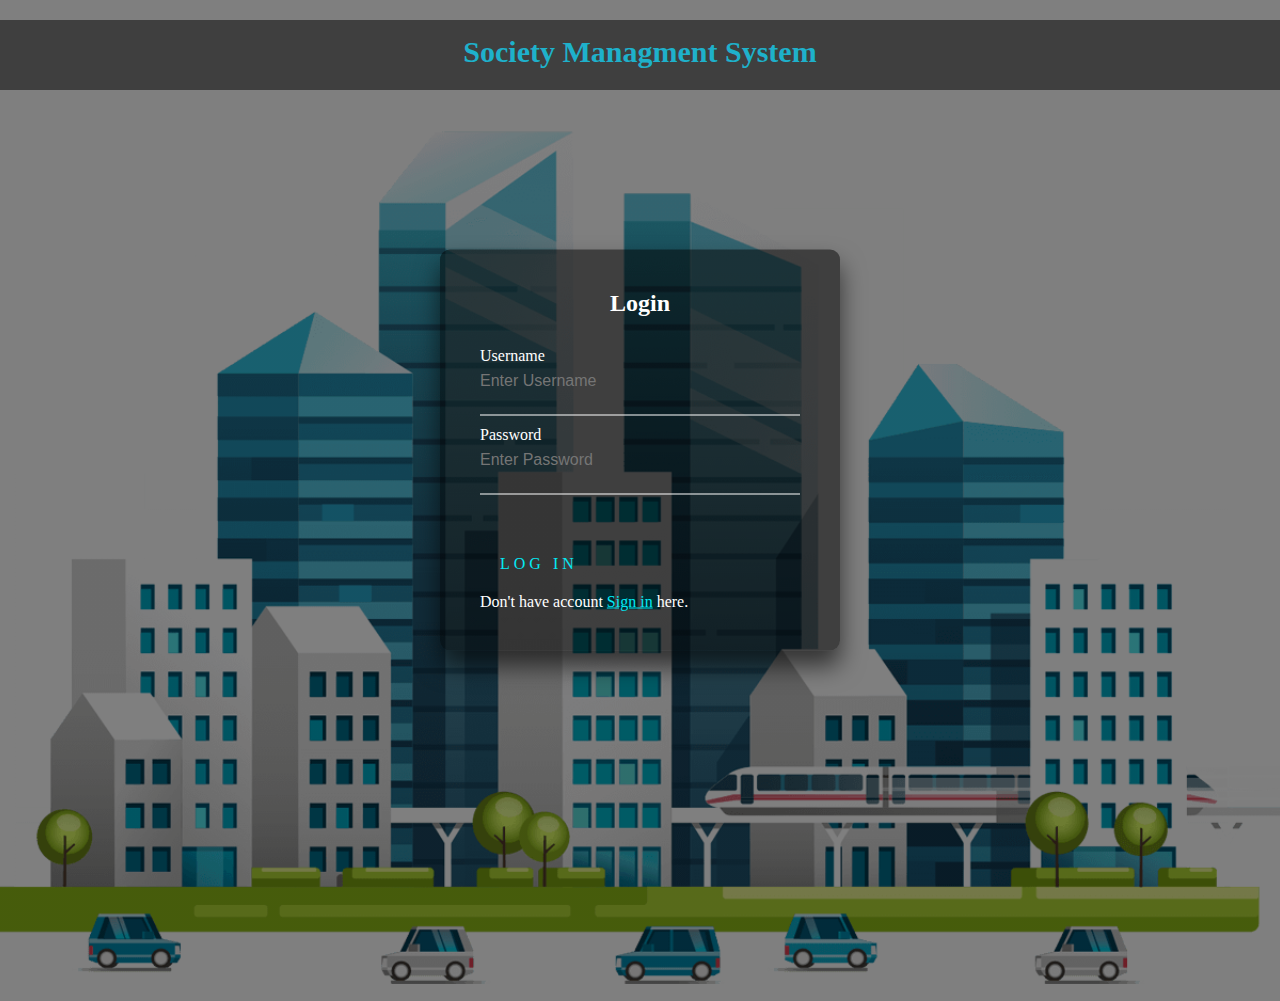
<file: index.html>
<html>
    <head>
        <title>Society Managment System</title>
        
        <link rel="stylesheet" href="index.css">
        
    </head>
    <body>
        <header>
            <div>
                <h2 class="head">Society Managment System</h2>
            </div>
        </header>
        <Div Class="Login-Box">
            <H2>Login</H2>
            <Form>
            <Div Class="User-Box">
            <Input Type="Text" Name=""  placeholder="Enter Username"   Required="">
            <Label>Username</Label>
            </Div>
            <Div Class="User-Box">
            <Input Type="Password" Name="" placeholder="Enter Password" Required="">
            <Label>Password</Label>
            </Div>
            <A class="d" Href="home.html">Log in</A>
            <p class="p">Don't have account <a class="a"  href="signin.html">Sign in</a> here.</p>

            </Form>
            </Div>
            
    </body>
</html>
</file>
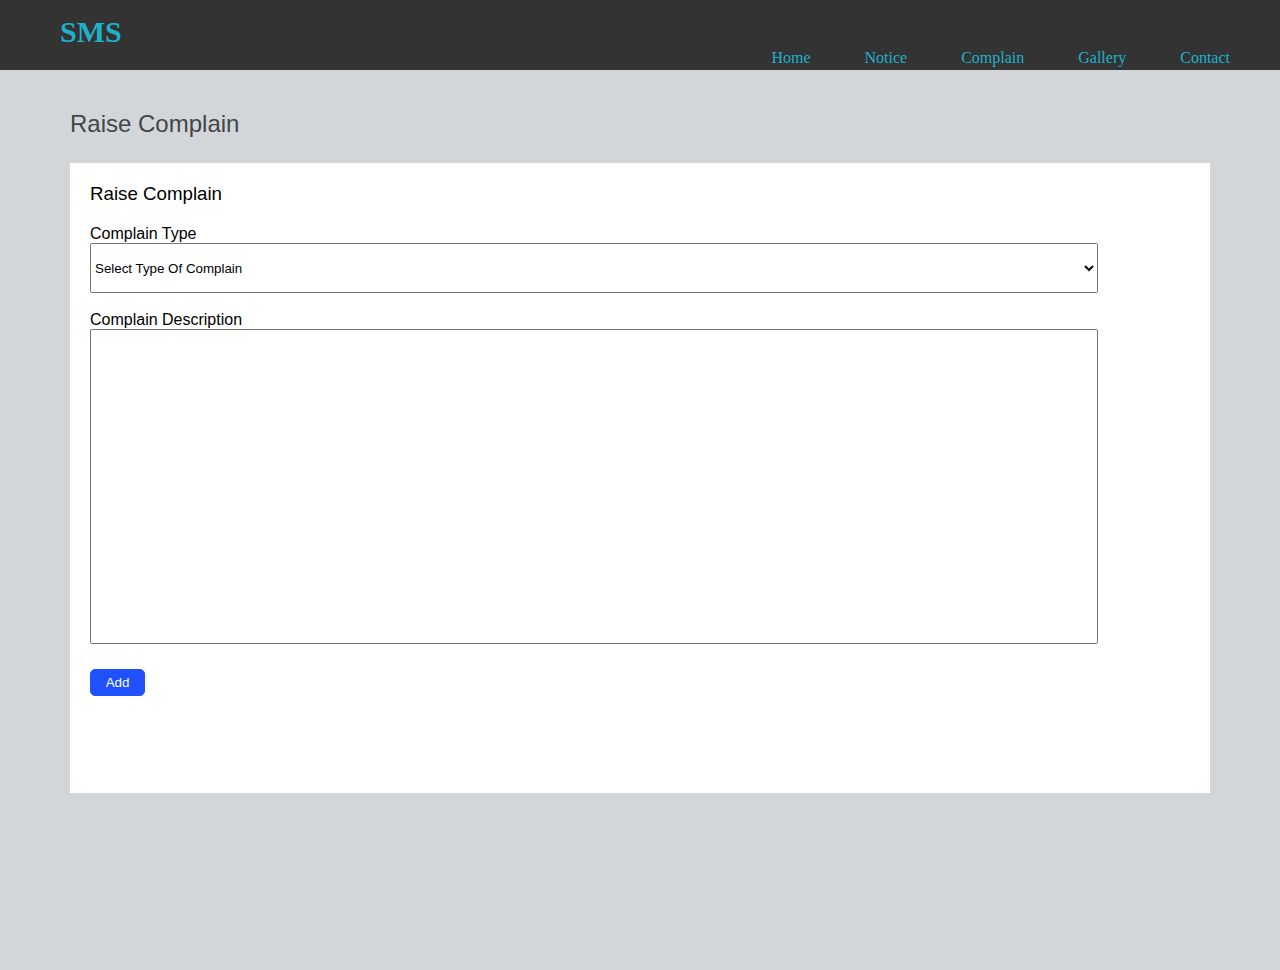
<file: complain.html>
<html>
    <head>
        <title>Society Managment System</title>
        <link rel="stylesheet" href="complain.css">
    </head>
    <body>
        <header>
            <h2 class="logo">SMS</h2>
            <nav>
                <div >
                    <ul>
                        <li><a href="home.html" >Home</a></li>
                        <li><a href="notice.html">Notice</a></li>
                        <li><a href="complain.html">Complain</a></li>
                        <li><a href="gallery.html">Gallery</a></li>
                        <li><a href="contact.html">Contact</a></li>
                    </ul> 
                </div>
            </nav>
        </header>
        <section class="complain">
            <h2>Raise Complain</h2>
            <form>
                <h3>Raise Complain</h3>
                <div>
                    <label>Complain Type</label><br>
                    <select class="j">
                        <option value="complain">Select Type Of Complain</option>
                        <option value="Electrical">Electrical</option>
                        <option value="Water">Water shortage</option>
                        <option value="Cleanliness">Cleanliness</option>
                        <option value="Security">Security</option>
                        <option value="Nusiance Caused by residents">Nusiance Caused by residents</option>
                        <option value="Parking Issues">Parking Issues</option>
                        <option value="Other Issue">Other Issue</option>

                    </select><br>
                    <br><label >Complain Description</label><br>
                    <input class="i" type="text" placeholder="" required>
                </div>
                <button class="btn">Add</button>
            </form>
        </section>
    </body>
</html>
</file>
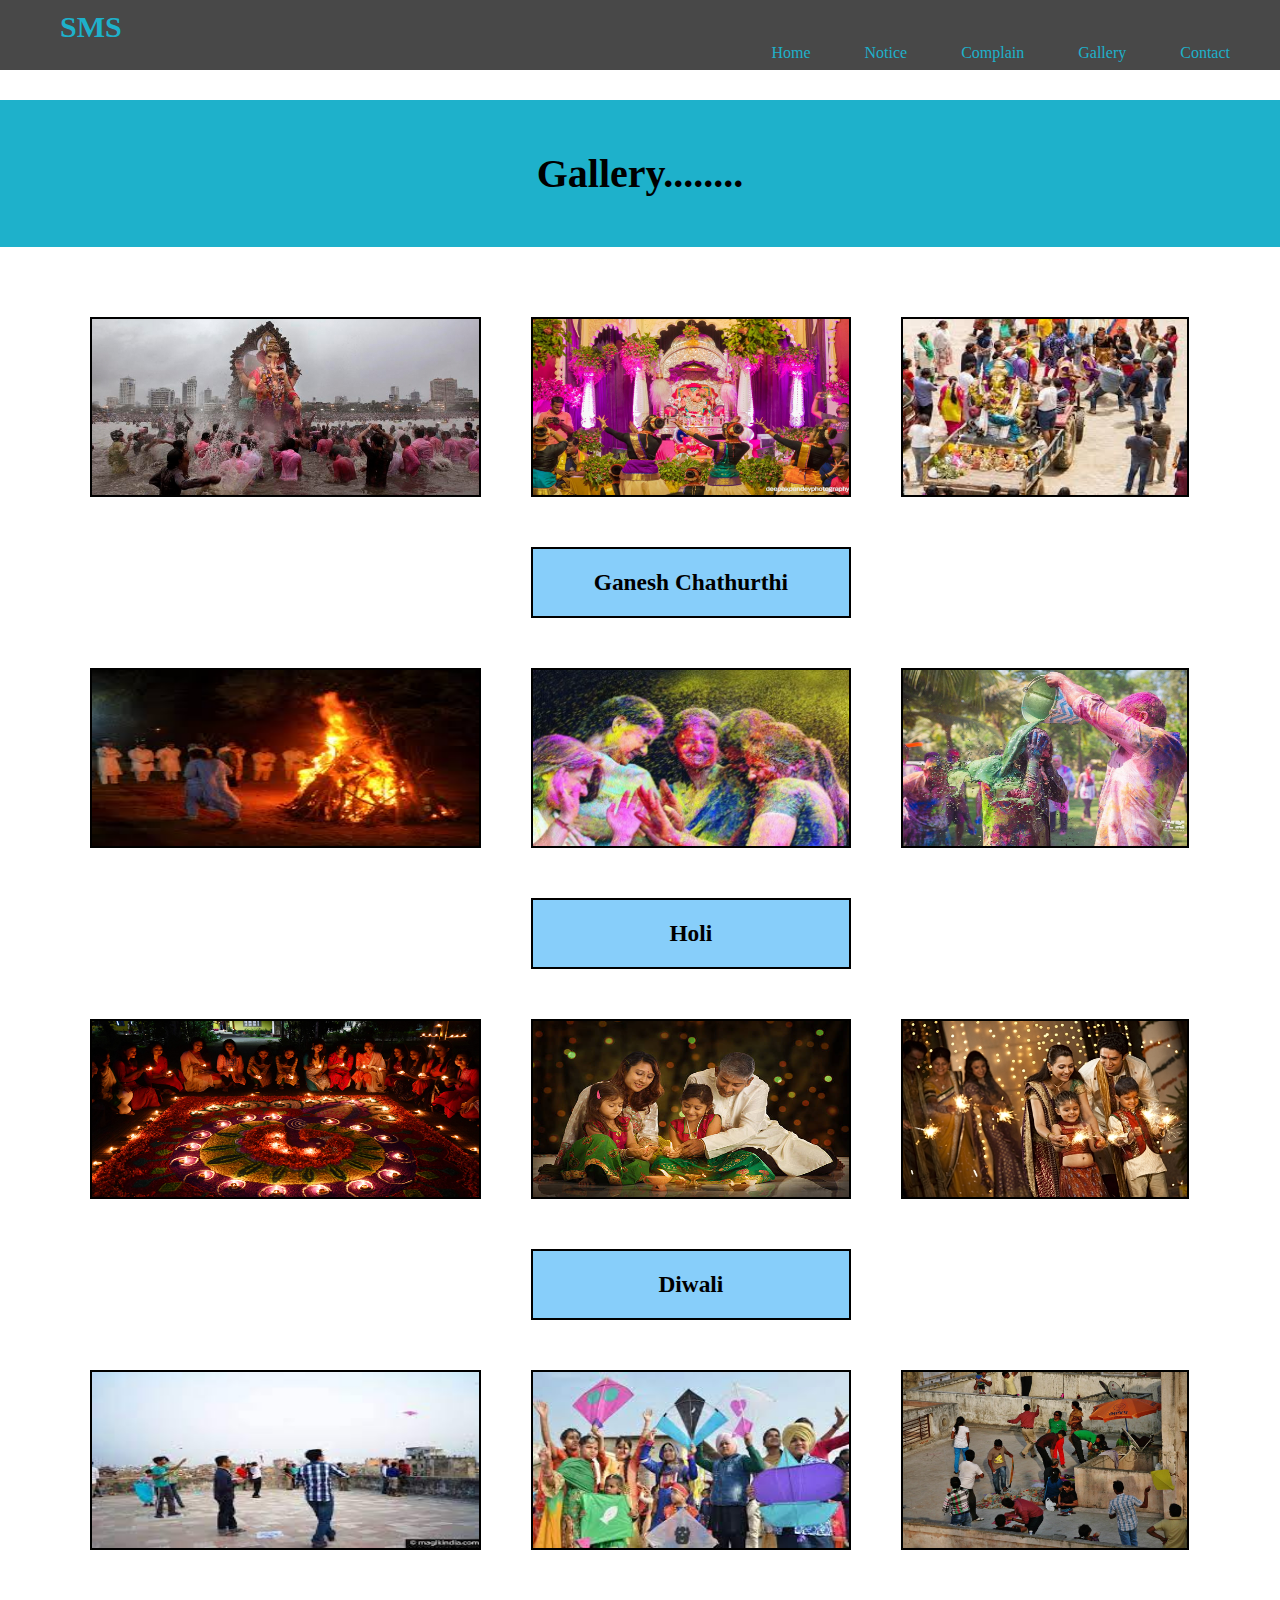
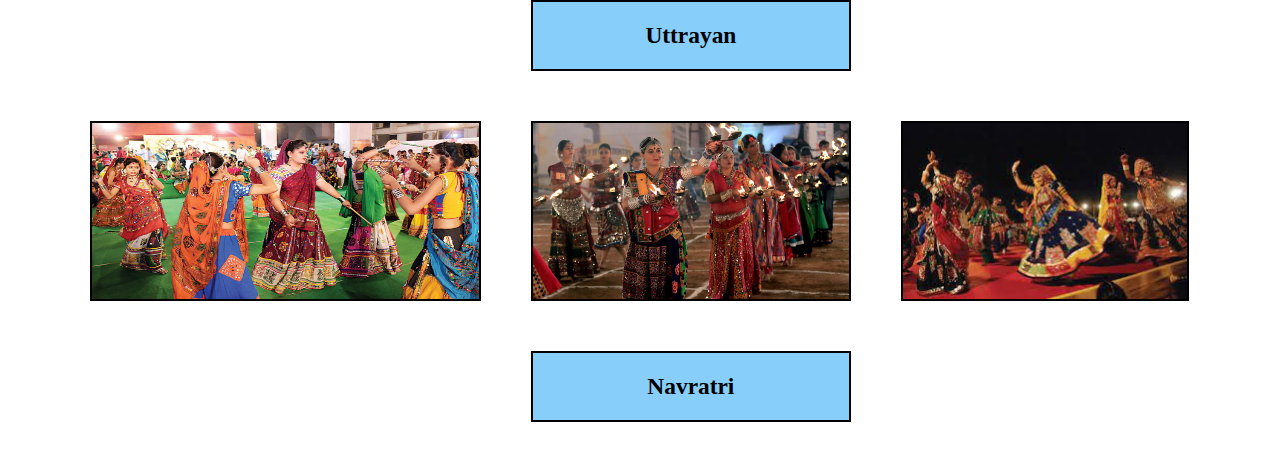
<file: gallery.html>
<html>
    <head>
        <title>Society Managment System</title>
        
        <link rel="stylesheet" href="gallery.css">
        <link rel="stylesheet" href="https://cdnjs.cloudflare.com/ajax/libs/font-awesome/4.7.0/css/font-awesome.min.css">
        
    </head>
    <body>
        <header>
            <nav>
                <div >
                    <h2 class="logo">SMS</h2>
                    <ul>
                        <li><a href="home.html" >Home</a></li>
                        <li><a href="notice.html">Notice</a></li>
                        <li><a href="complain.html">Complain</a></li>
                        <li><a href="gallery.html">Gallery</a></li>
                        <li><a href="contact.html">Contact</a></li>
                    </ul> 
                </div>
            </nav>
        </header>
        <h2 class="h">Gallery........</h2>
        <section class="gallery">
            <table align="center" cellspacing="50">
                <tr align="center">
                    <td >
                        <img src="4.jpg" height="180px" border="2">
                    </td>
                    <td>
                        <img src="5.png" height="180px" width="100%" border="2">
                    </td>
                    <td>
                        <img src="6.jpg" height="180px" width="100%" border="2">
                    </td>
                </tr>
                <tr >
                    <td ><h3></h3></td>
                    <td class="e" align="center" style="font-size:20px;"><h3>Ganesh Chathurthi</h3></td>
                    <td ><h3></h3></td>
                </tr>
                
                <tr align="center">
                    <td >
                        <img src="8.jpg" height="180px" width="100%"  border="2">
                    </td>
                    <td>
                        <img src="8.webp" height="180px" width="100%" border="2">
                    </td>
                    <td>
                        <img src="7.jpeg" height="180px" width="100%" border="2">
                    </td>
                </tr>
                <tr >
                    <td ><h3></h3></td>
                    <td class="e" align="center" style="font-size:20px;"><h3>Holi</h3></td>
                    <td ><h3></h3></td>
                </tr>
                <tr align="center">
                    <td >
                        <img src="9.jpg" height="180px" width="100%"  border="2">
                    </td>
                    <td>
                        <img src="10.jpg" height="180px" width="100%" border="2">
                    </td>
                    <td>
                        <img src="11.jpg" height="180px" width="100%" border="2">
                    </td>
                </tr>
                <tr >
                    <td ><h3></h3></td>
                    <td class="e" align="center" style="font-size:20px;"><h3>Diwali</h3></td>
                    <td ><h3></h3></td>
                </tr>
                <tr align="center">
                    <td >
                        <img src="12.jpg" height="180px" width="100%"  border="2">
                    </td>
                    <td>
                        <img src="13.jpg" height="180px" width="100%" border="2">
                    </td>
                    <td>
                        <img src="14.jpg" height="180px" width="100%" border="2">
                    </td>
                </tr>
                <tr >
                    <td ><h3></h3></td>
                    <td class="e" align="center" style="font-size:20px;"><h3>Uttrayan</h3></td>
                    <td ><h3></h3></td>
                </tr>
                <tr align="center">
                    <td >
                        <img src="15.jpg" height="180px" width="100%"  border="2">
                    </td>
                    <td>
                        <img src="16.jpg" height="180px" width="100%" border="2">
                    </td>
                    <td>
                        <img src="17.jpg" height="180px" width="100%" border="2">
                    </td>
                </tr>
                <tr >
                    <td ><h3></h3></td>
                    <td class="e" align="center" style="font-size:20px;"><h3>Navratri</h3></td>
                    <td ><h3></h3></td>
                </tr>
            </table>
        </section>
    </body>
</html>
</file>
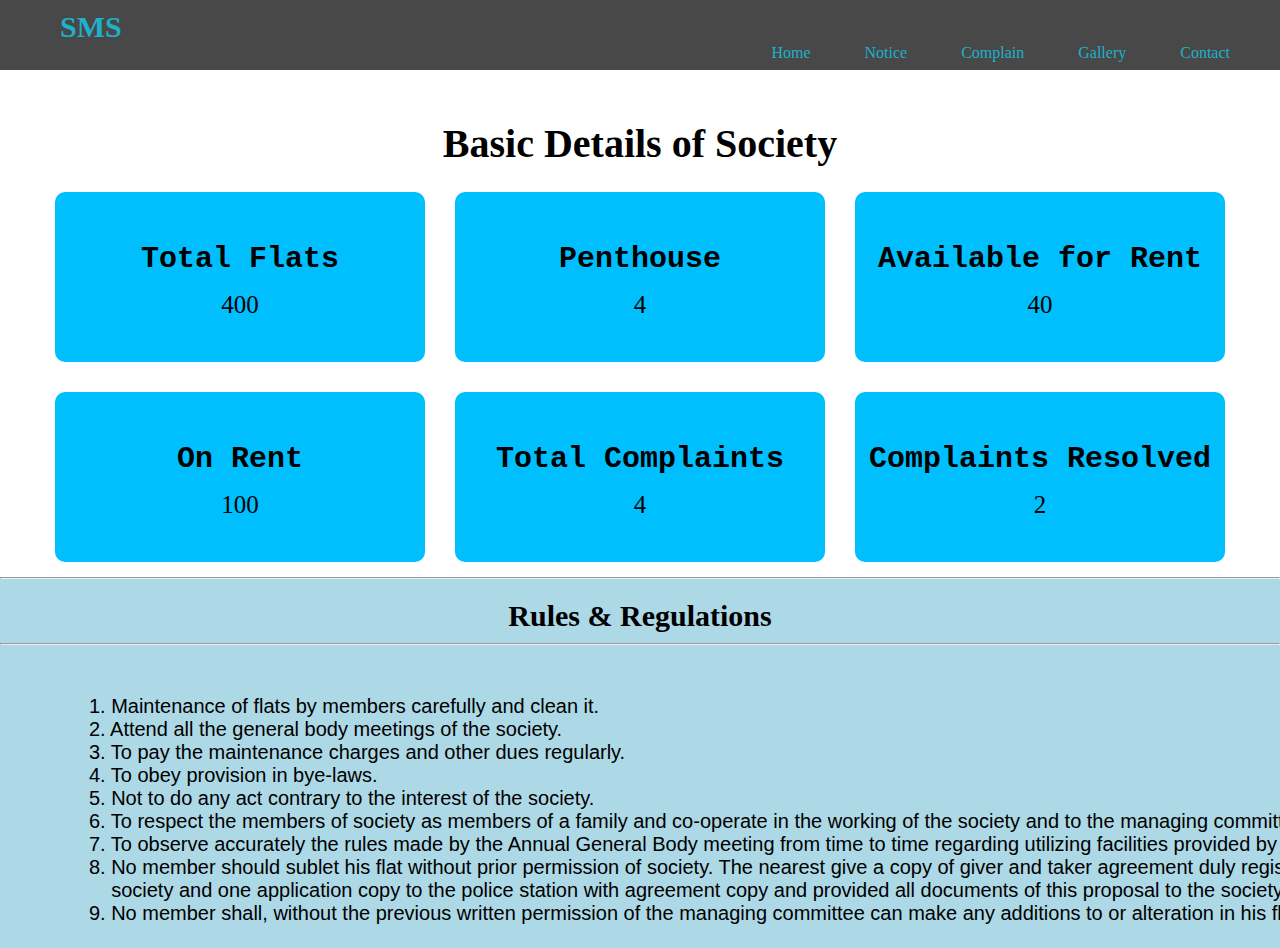
<file: home.html>
<html>
    <head>
        <title>Society Managment System</title>
        
        <link rel="stylesheet" href="home.css">
        <link rel="stylesheet" href="https://cdnjs.cloudflare.com/ajax/libs/font-awesome/4.7.0/css/font-awesome.min.css">
        
    </head>
    <body>
        <header>
            <nav>
                <div >
                    <h2 class="logo">SMS</h2>
                    <ul>
                        <li><a href="home.html" >Home</a></li>
                        <li><a href="notice.html">Notice</a></li>
                        <li><a href="complain.html">Complain</a></li>
                        <li><a href="gallery.html">Gallery</a></li>
                        <li><a href="contact.html">Contact</a></li>
                    </ul> 
                </div>
            </nav>
        </header>
        <section>
            <h2 class="details">Basic Details of Society</h2>
            <div class="container">
                    <div class="box">
                        <div class="content">
                            <h3>Total Flats</h3>
                            <p>400</p>
                        </div>
                    </div>
                    <div class="box">
                        <div class="content">
                            <h3>Penthouse</h3>
                            <p>4</p>
                        </div>
                    </div>
                    <div class="box">
                        <div class="content">
                            <h3>Available for Rent</h3>
                            <p>40</p>
                        </div>
                    </div>
                    <div class="box">
                        <div class="content">
                            <h3>On Rent</h3>
                            <p>100</p>
                        </div>
                    </div>
                    <div class="box">
                        <div class="content">
                            <h3>Total Complaints</h3>
                            <p>4</p>
                        </div>
                    </div>
                    <div class="box">
                        <div class="content">
                            <h3>Complaints Resolved</h3>
                            <p>2</p>
                        </div>
                    </div>
            </div>
        </section>
        
        <section class="rules">
            <div>
                <hr>
                <h3 class="r">Rules & Regulations</h3>
            </div>
            <hr>
            <div>
                <pre>
                1. Maintenance of flats by members carefully and clean it.
                2. Attend all the general body meetings of the society.
                3. To pay the maintenance charges and other dues regularly.
                4. To obey provision in bye-laws.
                5. Not to do any act contrary to the interest of the society.
                6. To respect the members of society as members of a family and co-operate in the working of the society and to the managing committee.
                7. To observe accurately the rules made by the Annual General Body meeting from time to time regarding utilizing facilities provided by the society.
                8. No member should sublet his flat without prior permission of society. The nearest give a copy of giver and taker agreement duly registered to the 
                    society and one application copy to the police station with agreement copy and provided all documents of this proposal to the society.
                9. No member shall, without the previous written permission of the managing committee can make any additions to or alteration in his flat.
                </pre>
            </div>
        </section>
    </body>
</html>
</file>
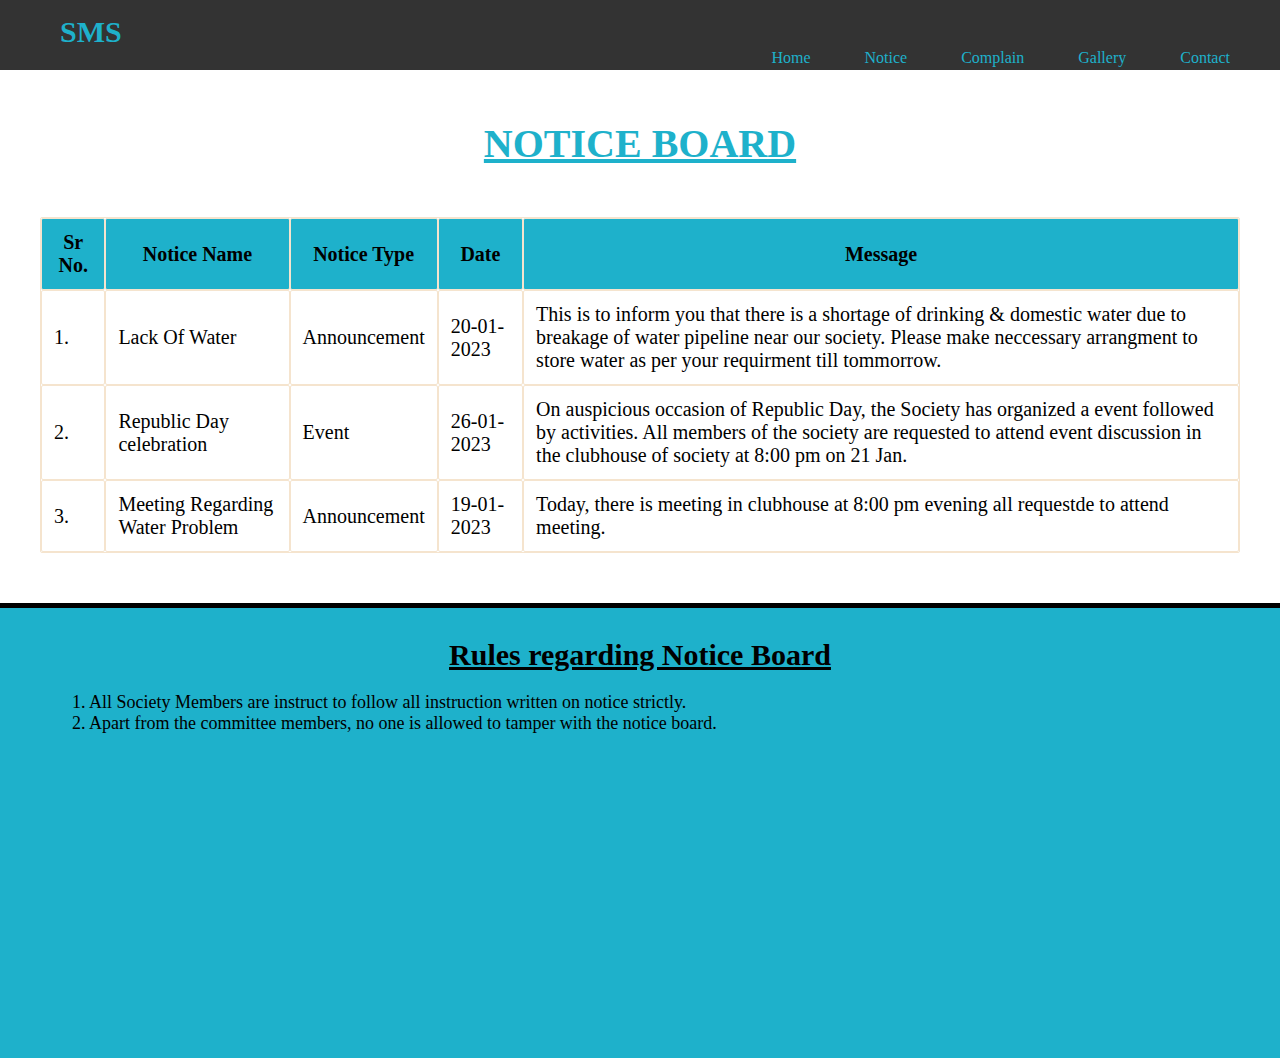
<file: notice.html>
<html>
    <head>
        <title>Society Managment System</title>
        <link rel="stylesheet" href="notice.css">
    </head>
    <body>
        <header>
            <h2 class="logo">SMS</h2>
            <nav>
                <div >
                    <ul>
                        <li><a href="home.html" >Home</a></li>
                        <li><a href="notice.html">Notice</a></li>
                        <li><a href="complain.html">Complain</a></li>
                        <li><a href="gallery.html">Gallery</a></li>
                        <li><a href="contact.html">Contact</a></li>
                    </ul> 
                </div>
            </nav>
        </header>
        <div>
            <h3 class="head">NOTICE BOARD</h3>
        </div>
        <table cellspacing="0" cellpadding="12" align="center" >
            <tr>
                <th>Sr No.</th>
                <th>Notice Name</th>
                <th>Notice Type</th>
                <th>Date</th>
                <th>Message</th>
            </tr>
            <tr>
                <td>1.</td>
                <td>Lack Of Water</td>
                <td>Announcement</td>
                <td>20-01-2023</td>
                <td>This is to inform you that there is a shortage of drinking & domestic water due to breakage of water pipeline near our society.
                    Please make neccessary arrangment to store water as per your requirment till tommorrow.
                </td>
            </tr>
            
            <tr>
                <td>2.</td>
                <td>Republic Day celebration</td>
                <td>Event</td>
                <td>26-01-2023</td>
                <td>On auspicious occasion of Republic Day, the Society has organized a event followed by activities.
                    All members of the society are requested to attend event discussion in the clubhouse of society at 8:00 pm on 21 Jan.
                </td>
            </tr>
            <tr>
                <td>3.</td>
                <td>Meeting Regarding Water Problem</td>
                <td>Announcement</td>
                <td>19-01-2023</td>
                <td>Today, there is meeting in clubhouse at 8:00 pm evening all requestde to attend meeting.
                </td>
            </tr>
        </table>
        <section class="p">
            <h3 class="a">Rules regarding Notice Board</h3>
            <pre>
                1. All Society Members are instruct to follow all instruction written on notice strictly.
                2. Apart from the committee members, no one is allowed to tamper with the notice board.
            </pre>
        </section>
        
    </body>
</html>
</file>
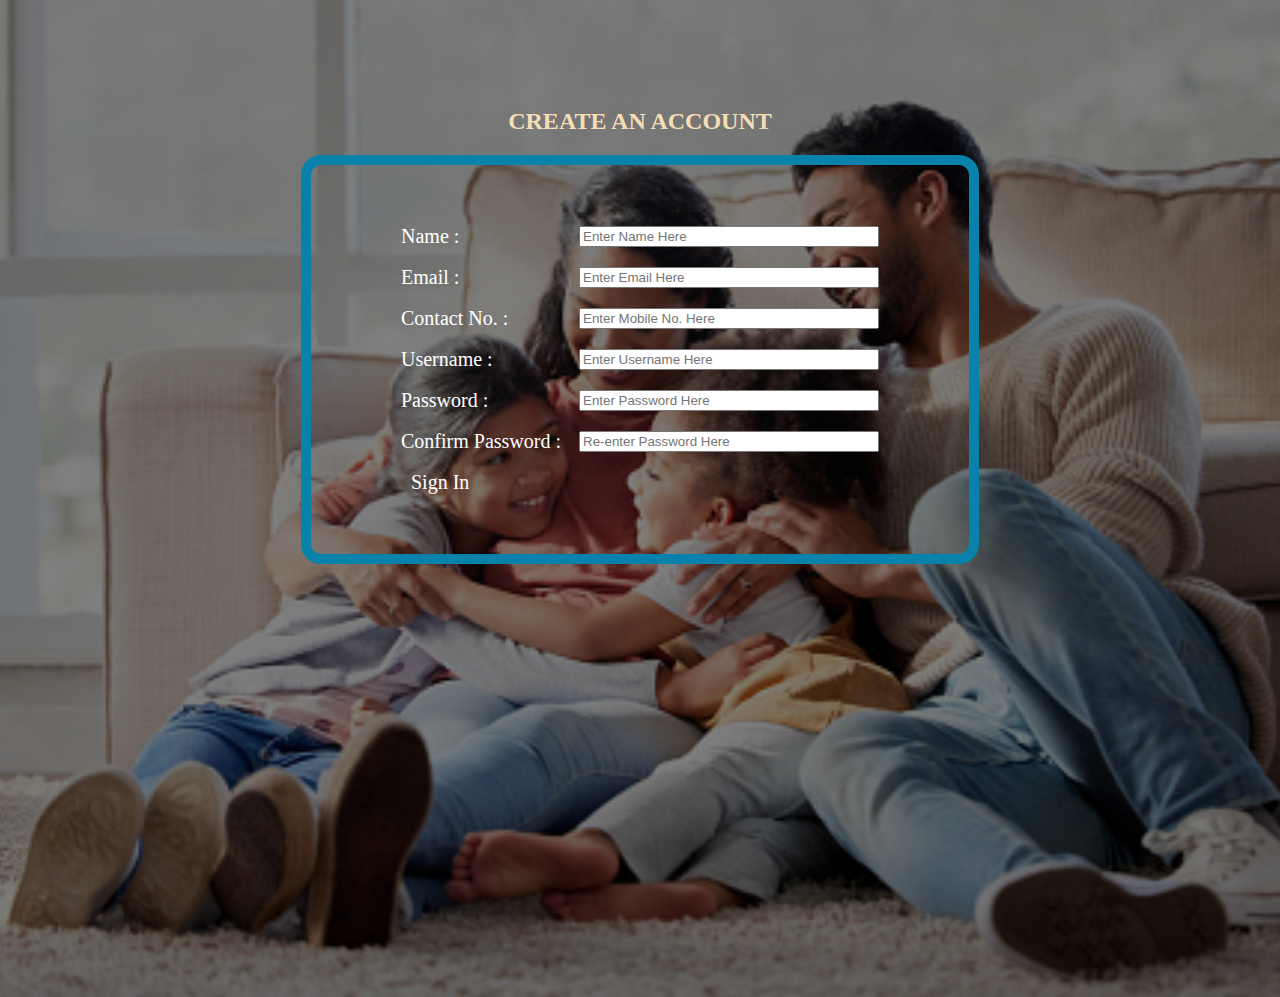
<file: signin.html>
<html>
    <head>
        <title>Society Managment System</title>
        
        <link rel="stylesheet" href="signin.css">
    </head>
    <body>
        
        <h2> CREATE AN ACCOUNT</h2>
            <table cellspacing="2"  align=center cellpadding="8">
             
                <tr>
                    <form>
                    <td>Name :</td>
                    <td><input type="text" placeholder="Enter Name Here" required></td>
                    </form>
                </tr>
                <tr>
                    <form>
                    <td>Email :</td>
                    <td><input type="Email" placeholder="Enter Email Here" required></td>
                    </form>
                </tr>
                <tr>
                    <form>
                    <td>Contact No. :</td>
                    <td><input type="text" placeholder="Enter Mobile No. Here" pattern="[0-9]{10}"   required></td>
                    </form>
                </tr>
                <tr>
                    <form>
                    <td>Username :</td>
                    <td><input type="text" placeholder="Enter Username Here" required></td>
                </form>
                </tr>
                <tr>
                    <form>
                    <td>Password :</td>
                    <td><input type="password" placeholder="Enter Password Here" required></td>
                </form>
                </tr>
                <tr>
                    <form>
                    <td>Confirm Password :</td>
                    <td><input type="password" placeholder="Re-enter Password Here" required></td>
                </form>
                </tr>
                <tr>
                    <td><a href="index.html">Sign In</a></td>
                </tr>
              
            </table>
    </body>
</html>
</file>
<file: index.css>
*
{
    margin: 0px;
    padding: 0px;
    box-sizing: border-box;
}

body
{
    background-image: linear-gradient(rgba(0,0,0,0.5),rgba(0,0,0,0.5),rgba(0,0,0,0.5)),url(1.png);
    height:109vh;
    background-size: cover;
    background-position:center;

}
header
{
    text-align: center;
    background-color:Rgba(0,0,0,.5) ;
    height: 70px;
    margin-top: 20px;
}
header div .head
{
    color: #1eb1cb;
    padding-top: 15px;
    font-family:Comic Sans MS ;
    font-size: 30px;
}

.content
{
    width: 1000px;
    color: aliceblue;
   text-align: left;
   padding-bottom: 100px;

}
.Login-Box {
    Position: Absolute;
    Top: 50%;
    Left: 50%;
    Width: 400px;
    Padding: 40px;
    Transform: Translate(-50%, -50%);
    Background: Rgba(0,0,0,.5);
    Box-Sizing: Border-Box;
    Box-Shadow: 0 15px 25px Rgba(0,0,0,.6);
    Border-Radius: 10px;
}
.Login-Box H2 
{
    Margin: 0 0 30px;
    Padding: 0;
    Color: #Fff;
    Text-Align: Center;
}
.Login-Box .User-Box
{
    Position: Relative;
}
.Login-Box .User-Box Input
{
    Width: 100%;
    Padding: 25px 0;
    Font-Size: 16px;
    Color: #Fff;
    Margin-Bottom: 10px;
    Border: None;
    Border-Bottom: 1px Solid #Fff;
    Outline: None;
    Background: Transparent;
}
.Login-Box .User-Box label
{
    Position: Absolute;
    Top:0;
    Left: 0;
    Padding: -10px 0;
    Font-Size: 16px;
    Color: #Fff;
    Pointer-Events: None;
    Transition: .5s;
}
    
.Login-Box Form .d 
{
    Position: Relative;
    Display: Inline-Block;
    Padding: 10px 20px;
    Color: #03e9f4;
    Font-Size: 16px;
    Text-Decoration: None;
    Text-Transform: Uppercase;
    Overflow: Hidden;
    Transition: .5s;
    Margin-Top: 40px;
    Letter-Spacing: 4px
    
}
.Login-Box .d:hover 
{
    Background: #03e9f4;
    Color: #Fff;
    Border-Radius: 5px;
    Box-Shadow: 0 0 5px #03e9f4,
}
.Login-Box .p
{
    color: #Fff;
    margin-top: 10px;
}
.Login-Box .a
{
    color: #03e9f4;
    text-decoration: underline;
}
</file>
<file: complain.css>
*
{
    margin: 0px;
}

header
{
    background:linear-gradient(rgba(0,0,0,0.8)50%,rgba(0,0,0,0.8)50%);
    height: 70px;
}
ul
{
    float: right;
    
}
li
{
    display: inline-block;
    list-style: none;
    padding-right: 50px;
    padding-top: -50px;
}
a
{
    text-decoration: none;
    color:#1eb1cb ;
}
a:hover
{
    color: rgb(245, 228, 206);
}
.logo
{
    color: #1eb1cb;
    padding-left: 60px;
    padding-top: 15px;
    font-size: 30px;
}
.complain
{
    background-color: rgb(211, 214, 216);
    height: 100%;
    width: 100%;
}
.complain h2
{
   padding-left: 70px;
   padding-top: 40px;
   font-family: Arial, Helvetica, sans-serif;
   font-weight:normal;
   color:rgb(66, 70, 74);
}
form
{
    background-color: white;
    margin-left: 70px;
    margin-top: 25px;
    margin-right: 70px;
    height:70%
    
}
form h3
{
    font-family: Arial, Helvetica, sans-serif;
    padding-top: 20px;
    padding-left: 20px;
    padding-bottom: 20px;
    font-weight: normal;
}
form label
{
    
    font-family: Arial, Helvetica, sans-serif;
    font-weight: normal;
}
form div
{
    padding-left: 20px;
}
form div .j
{
    width: 90%;
    height: 8%;
}
form div .i
{
    width: 90%;
    height: 50%;
}
.btn
{
    margin-top: 25px;
    margin-left: 20px;
    padding: 5px;
    width: 55px;
    background-color: rgb(31, 81, 255);
    border: 1px solid rgb(31, 81, 255);
    border-radius: 5px;
    color: white;
    cursor: pointer;
}
</file>
<file: gallery.css>
*
{
    margin: 0px;
    padding: 0px;
    box-sizing: border-box;
}
header
{
    background-color: rgb(72,72,72);
    height: 70px;
}
.logo
{
    color: #1eb1cb;
    padding-left: 60px;
    padding-top: 10px;
    font-size: 30px;
}
ul
{
    float: right;
    
}
li
{
    display: inline-block;
    list-style: none;
    padding-right: 50px;
}
a
{
    text-decoration: none;
    color:#1eb1cb ;
}
a:hover
{
    color: rgb(245, 228, 206);
}
.h
{
    text-align: center;
    padding-top:50px;
    padding-bottom: 50px;
    background-color: #1eb1cb;
    margin-top: 30px;
    font-family: Brush Script MT;
    font-size: 40px;
}
table
{
    margin-left: 40px;
    margin-right: 40px;
    margin-top: 20px;
    
}
.e
{
    background-color: lightskyblue;
    padding-top: 20px;
    padding-bottom: 20px;
    border: 2px solid;
}
</file>
<file: home.css>
*
{
    margin: 0px;
    padding: 0px;
    box-sizing: border-box;
}
header
{
    background-color: rgb(72,72,72);
    height: 70px;
}
.logo
{
    color: #1eb1cb;
    padding-left: 60px;
    padding-top: 10px;
    font-size: 30px;
}
ul
{
    float: right;
    
}
li
{
    display: inline-block;
    list-style: none;
    padding-right: 50px;
}
a
{
    text-decoration: none;
    color:#1eb1cb ;
}
a:hover
{
    color: rgb(245, 228, 206);
}

.details
{
    text-align: center;
    padding-top: 50px;
    font-size: 40px;
}
.container
{

    position: relative;
    width:1200px;
    height:300px;
    margin-top: 10px ;
    margin-bottom: 100px;
    margin-left: 40px;
}
.container .box
{
    position: relative;
    width: calc(400px - 30px);
    height: calc(200px - 30px);
    background-color: deepskyblue;
    float: left;
    margin: 15px;
    box-sizing: border-box;
    overflow: hidden;
    border-radius:10px ;
}
.container .box .content
{
    text-align: center;
    padding-top: 50px;
}
.container .box .content h3
{
    font-size: 30px;
    font-family: 'Courier New', Courier, monospace;
}
.container .box .content p
{
    font-size:25px;
    padding-top: 15px;
}
.container .box:hover
{
    transform: translate(10px,-10px);
}

.r
{
    text-align: center;
    padding-top: 20px;
    padding-bottom: 10px;
    font-size: 30px;
}
.rules
{
    margin: 0px;
    padding: 0px;
    background-color: lightblue;
}
pre
{
    padding-top: 50px;
    font-family: 'Gill Sans', 'Gill Sans MT', Calibri, 'Trebuchet MS', sans-serif;
    font-size: 20px;
}
</file>
<file: notice.css>
*
{
    margin: 0px;
}

header
{
    background:linear-gradient(rgba(0,0,0,0.8)50%,rgba(0,0,0,0.8)50%);
    height: 70px;
}
ul
{
    float: right;
    
}
li
{
    display: inline-block;
    list-style: none;
    padding-right: 50px;
    padding-top: -50px;
}
a
{
    text-decoration: none;
    color:#1eb1cb ;
}
a:hover
{
    color: rgb(245, 228, 206);
}
.logo
{
    color: #1eb1cb;
    padding-left: 60px;
    padding-top: 15px;
    font-size: 30px;
}
.head
{
    text-align: center;
    margin-top: 50px;
    font-size: 40px;
    color:#1eb1cb;
    text-decoration: underline;
}

table,th,td
{
    border: 1px solid rgb(245, 228, 206);
    border-radius: 2px;
    height:25px;
    margin-top: 50px;
    margin-left: 40px;
    margin-right: 40px;
    font-size: 20px;
}
th
{
    background-color: #1eb1cb;
}
.p
{
    margin-top: 50px;
    height: 50%;
    background-color: #1eb1cb;
    border-top: 5px solid;
}
.a
{
    color: black;
    font-size: 30px;
    text-align: center;
    padding-top: 30px;
    text-decoration: underline;
}
pre
{
    padding-top: 20px;
    padding-right: -20px;
    font-family: Futara;
    font-size: 18px;
}
</file>
<file: signin.css>
body
{
    background-image: linear-gradient(rgba(0,0,0,0.5),rgba(0,0,0,0.5),rgba(0,0,0,0.5)),url(2.jpg);
    height:109vh;
    background-size: cover;
    background-position:center;
}
h2
{
   text-align: center;
   padding-top: 100px;
   color: wheat;
}
table
{
    border: 10px solid rgb(9, 130, 171);
    border-radius: 20px;
    padding-left: 80px;
    padding-right: 80px;
    padding-top: 50px;
    padding-bottom: 50px;
}
table td
{
    font-size: 20px;
    color: #Fff;
}
table td input
{
    width:300px ;
}
table tr td a
{
   text-decoration: none;
   padding: 10px 10px 10px 10px; 
   color: white;
}    
table tr td a:hover
{
    Background: rgb(9, 130, 171);
    Color: #Fff;
    Border-Radius: 5px;
    Box-Shadow: 0 0 5px #03e9f4,
}
</file>
